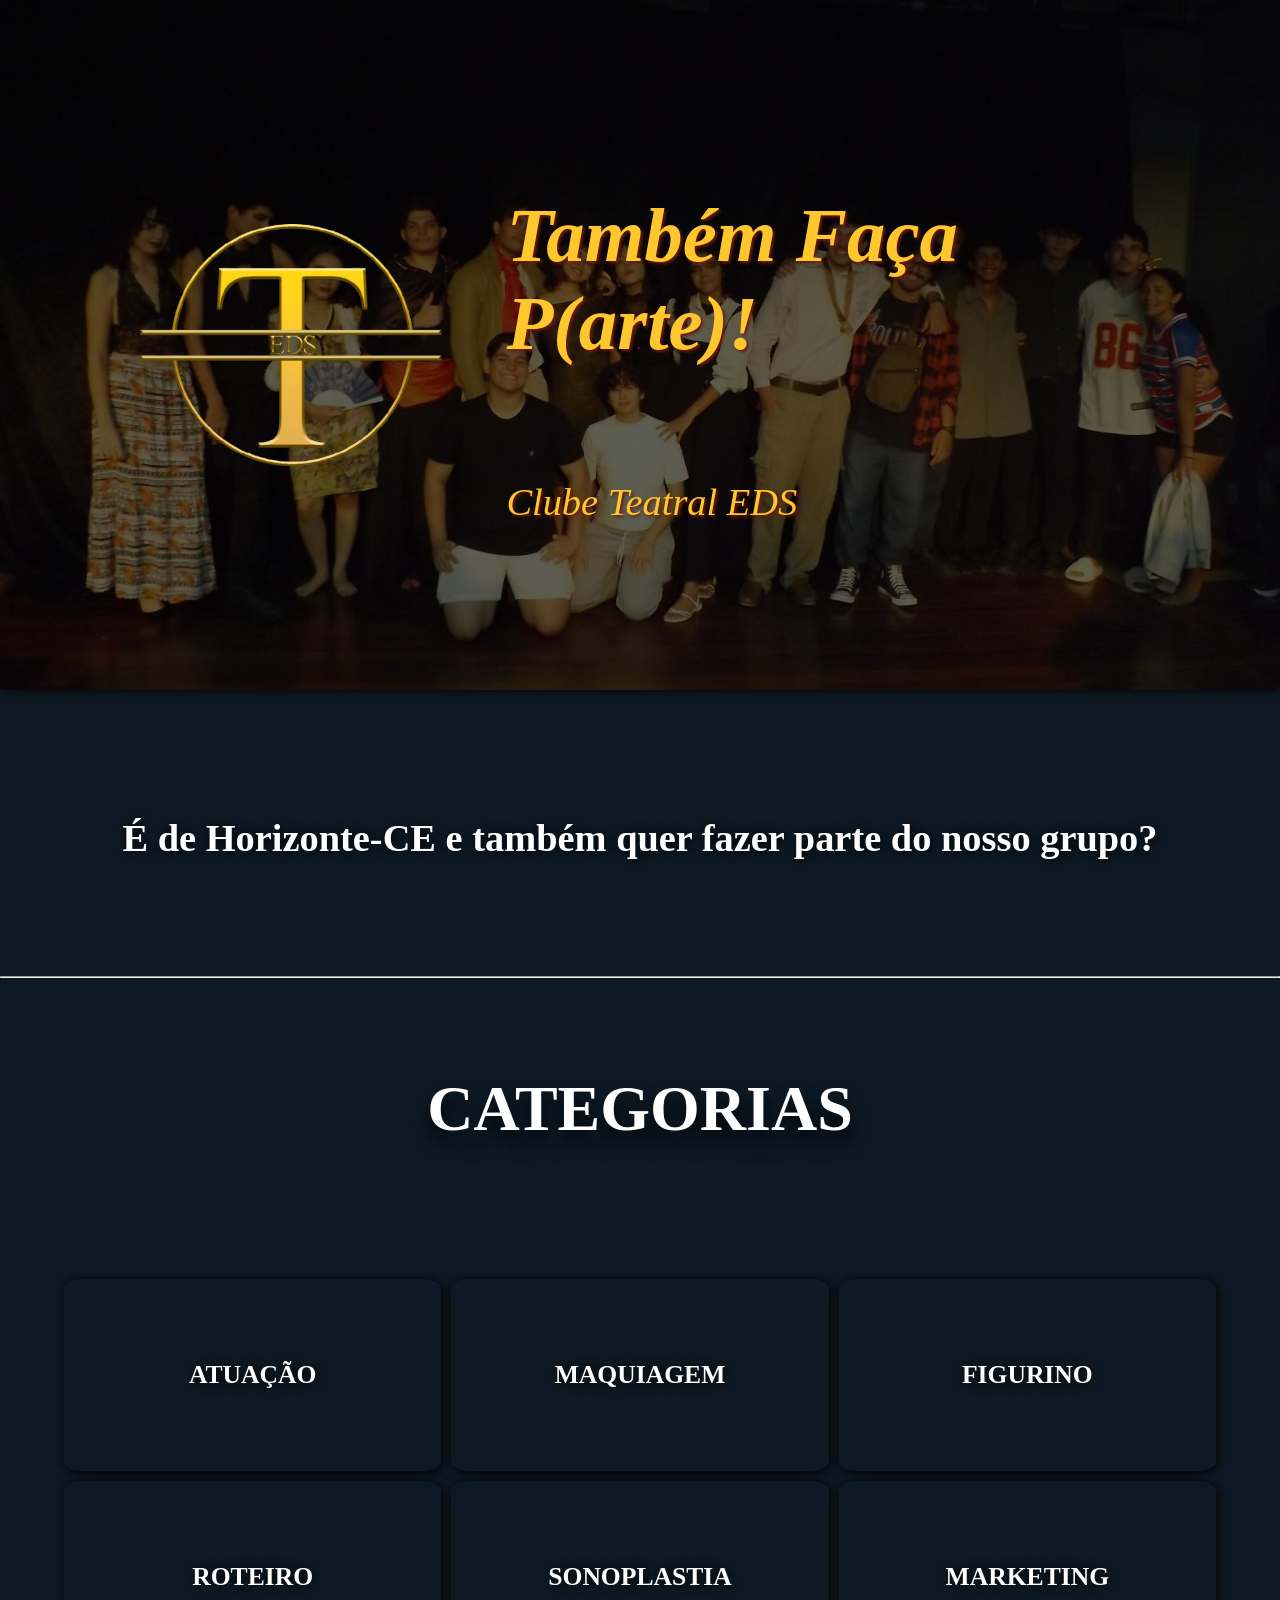
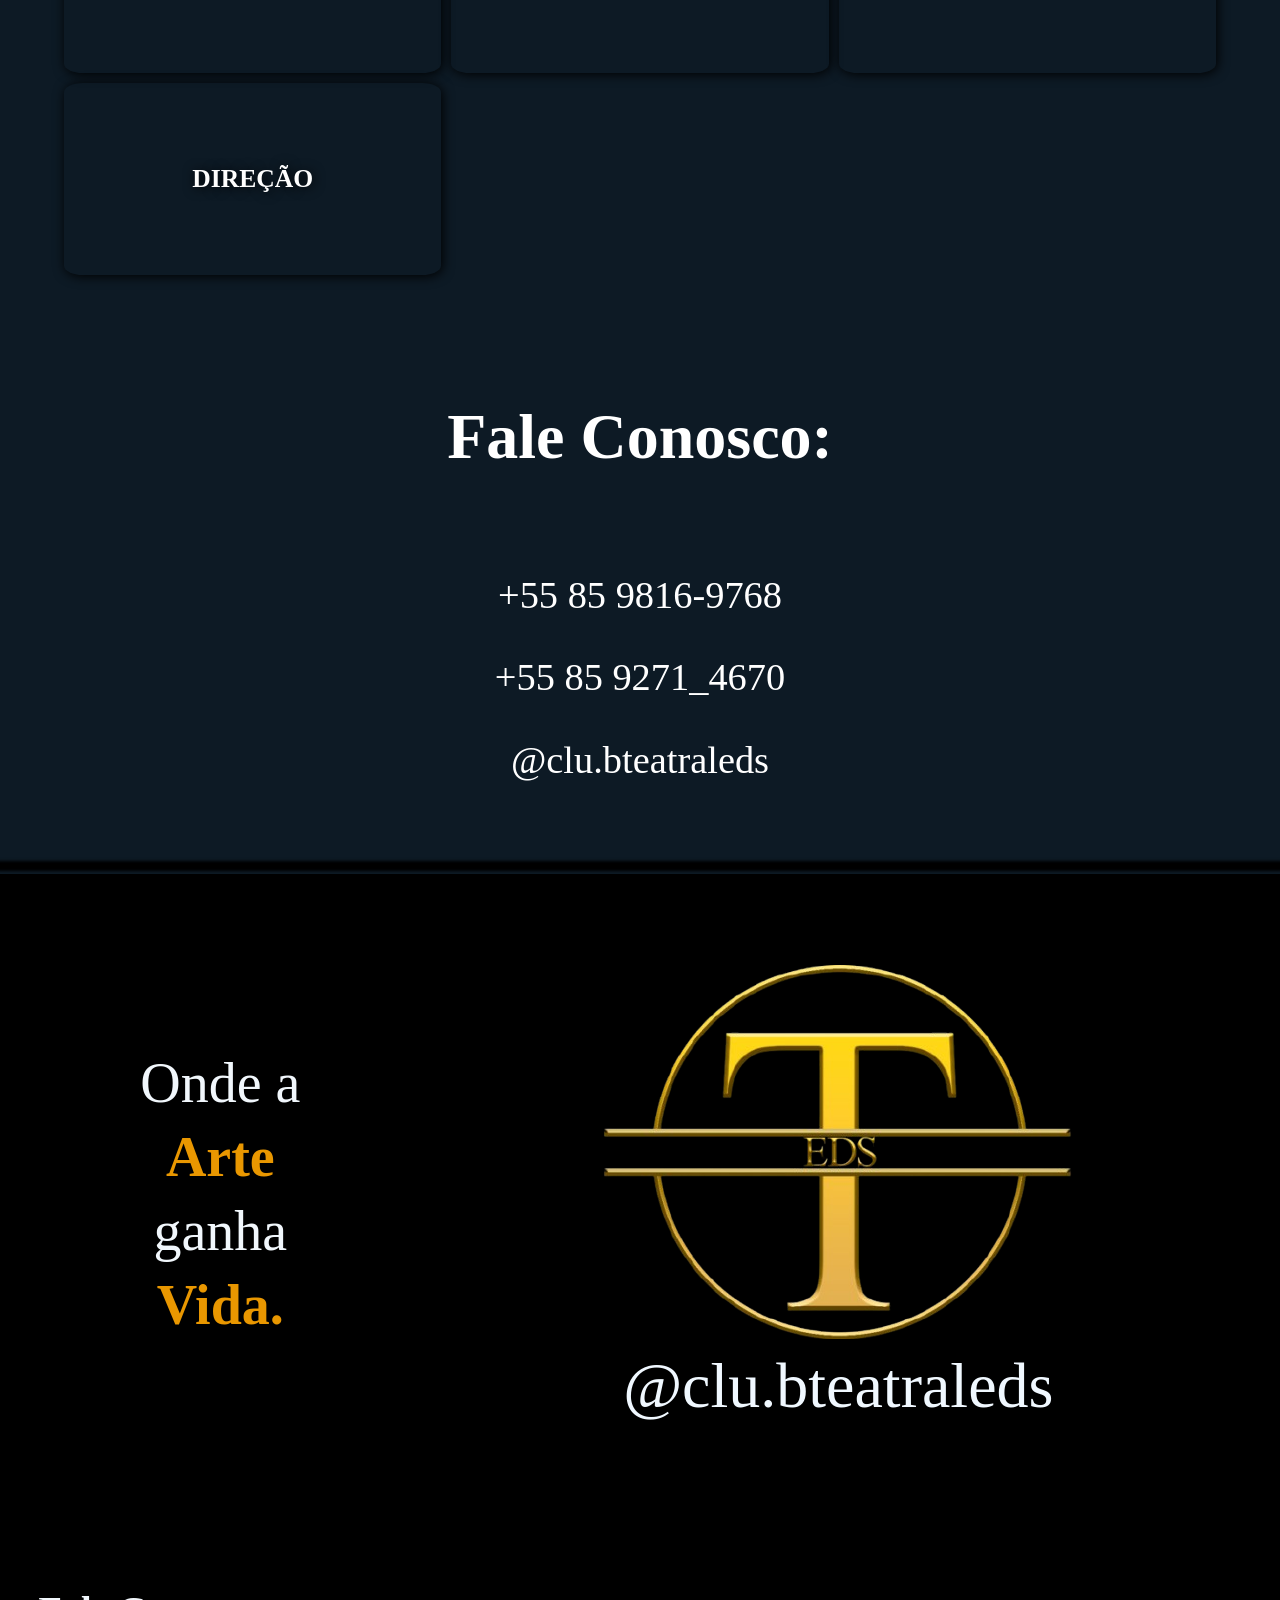
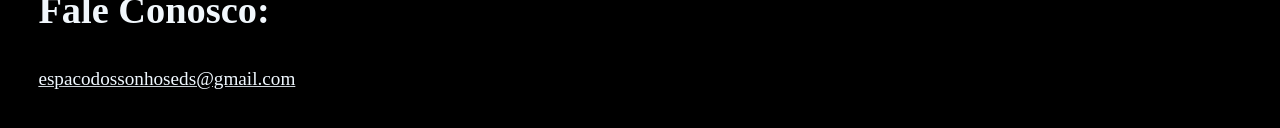
<file: index2.html>
<!DOCTYPE html>
<html lang="pt-br">
<head>
    <meta charset="UTF-8">
    <meta name="viewport" content="width=device-width, initial-scale=1.0">
    <meta name="description" content="Central de informações do grupo de teatro independente espaço dos sonhos.">
    <meta name="google-site-verification" content="HnY593ipCpdaBDo05Ep518kJTL7BiYiplaZoj1xIMQw" />
    <title>Espaço Dos Sonhos | Quero Participar </title>
    <link rel="stylesheet" href="style.css">
</head>
<!-- 
<div class="refs">
    <div>
        <a href="#arroba"
        style="color: white;
        text-decoration: none;">Contatos</a>
    </div>

</div> -->

<header>
    
    <div id="titulo">
        <h2>Também Faça <br>
        P(arte)!</h2>
        <p class="desde">Clube Teatral EDS</p>
    </div>

    <img class="logo" src="logo.png" alt="Logo Espaço dos Sonhos">
<br><br><br><br><br>
</header>

<br><br>
<body
style="background-color: #0d1a25;"
>
    
<div class="intro_convt">
    <h1>É de Horizonte-CE e também quer fazer parte do nosso grupo?</h1>
</div>
    <br><hr><br>

    <h1
    style="color: #ffffff;
        padding: 2%;
        text-align: center;
        font-size: 5vw;
        
        text-shadow: 1pt 10pt 5mm black;"
    >CATEGORIAS</h1>

<div class="categorias">

        <div>
            <h1>Atuação</h1>
        </div>

        <div>
            <h1>Maquiagem</h1>
        </div>

        <div>
            <h1>Figurino</h1>
        </div>

        <div>
            <h1>Roteiro</h1>
        </div>

        <div>
            <h1>Sonoplastia</h1>
        </div>

        <div>
            <h1>Marketing</h1>
        </div>

        <div>
            <h1>Direção</h1>
        </div>
</div>

<br>

<div class="fale_conosco">
    <h1>Fale Conosco:</h1>
    <br>
    <p>+55 85 9816-9768</p>
    <p>+55 85 9271_4670</p>
    <p>@clu.bteatraleds</p>
</div>

<br><br>
<hr color="black"
    style="box-shadow: 0pt 1pt 2pt 3pt rgb(0, 0, 0);">

<footer>
<div class="final">
<p id="lema">Onde a <b id="lema1">Arte</b>
ganha <b id="lema1">Vida.</b></p>

<div id="arroba">
    <img id="logof" src="logo.png" alt="">
        <a id="arrobanome" href="https://www.instagram.com/clu.bteatraleds?utm_source=ig_web_button_share_sheet&igsh=ZDNlZDc0MzIxNw==">@clu.bteatraleds</a>
</div>
</div>

<div class="ctts">
    <h1>Fale Conosco:</h1>
    <a href="mailto:espacodossonhoseds@gmail.com">espacodossonhoseds@gmail.com</a>
</div>
</footer>

</body>
</html>
</file>
<file: style.css>
*{
    gap: 10px;
    box-sizing: border-box;
    h1{
        font-family:Cambria, Cochin, Georgia, Times, 'Times New Roman', serif;
    }

    p{
        font-family:'Times New Roman', Times, serif;
        font-size: 100%;
    }
}

@media (max-width: 768px) {
    *{
        font-size: 1.5vh;
        margin: 0;
        padding: 0;
        box-sizing: border-box;
    }
}

:root{
    color-scheme: ligth;

    --fundo--: #6a1b11;
    --caixa--: #0f1b2e;
    --topico--: #ffffff;
    --fontg--: rgb(70, 57, 57)
    
    /* --fonte--: rgb(255, 255, 255); */
    /* --cor1--: rgb(216, 166, 0);  
    --cor2--: rgb(255, 255, 255);
    --sombra--: rgb(56, 26, 26);
    --fundo1--: rgb(255, 72, 0); */
}

body{
    /* background: linear-gradient(var(--fundo--) 15%, rgb(0, 0, 0) 95%); */
    background-color: var(--fundo--);
    margin: 0;
    padding: 0;
    /* text-shadow: 1pt 1pt 3mm; */
}

hr{
    width: 100%;
    display: block;
}

b{
    font-size: x-large;
    font-family: 'Courier New', Courier, monospace;
    text-align: center;
}

#exib{
    text-align: center;
}

header{
    /* width: 100vw;
    height: 10cp; */
    padding: 10%;

    background-image: url(fotorodape.jpeg);
    background-size: cover;
    background-position: center;
    background-repeat: no-repeat;

    box-shadow: 1pt 1pt 3mm black;

    display: flex;
    flex-direction: row-reverse;
    flex-wrap: nowrap;
    justify-content: start;
    align-items: center;

    
    >#titulo{
        display: flex;
        flex-direction: column;
        flex-wrap: nowrap;
        color: #ffc72e;
        font-style: oblique;
        text-shadow: 2px 2px 3px var(--fundo--) ;
        /* line-height: 0.8; */

            h2{
                font-size: 6vw;
            }

            >.desde{
                font-size: 3vw;
            }
        }

    >.logo{
        width: 30%;
        height: 40%;
        margin-right: 5%;

        display: flex;
        flex-wrap: nowrap;
        align-items: start;
        }

}

.refs{
    display: flex;
    justify-content: space-around;
    align-items: center;
    padding: 5px;
    height: 10%;
    box-shadow: 1pt 1pt 3mm;

    font-size: 2vw;
}

html{
    scroll-behavior: smooth;
}

.infos-carrosel{
    position: relative;
    width: 100%;
}

#infos{
    color: var(--cor2--);
    display: flex;
    justify-self: center;

    overflow-x: auto;
    scroll-snap-type: x mandatory;
    scroll-behavior: smooth;
    width: 90%;
    height: 60%;
    min-height: 190px;
    outline: none;
    size-adjust: contain;
  
    .infores{
        padding: 3vw;
        display: flex;
        flex-direction: column;
        justify-content: center;

        flex: 0 0 90% ;
        max-height: 50vw;
        box-sizing: border-box;
        scroll-snap-align: start;

        background-size: cover;
        background-position: center;
        background-repeat: no-repeat;
        box-shadow: 8px 0 8px -5px black;

        color: rgb(255, 255, 255);
        text-shadow: 1pt 1pt 3mm black;
        font-size: 4vw;
        text-align: right;

            #topic{
                font-size: 6vw;
                text-align: left;
            }
    
            >#ult{
                border-left: 2px rgba(255, 255, 255, 0.548);
            }

    }  
}

#infos::-webkit-scrollbar{
    display: none;
}

.participe{
    display: flex;
    flex-direction: column;
    justify-self: center;
    text-align: center;
    padding: 7%;

    color:#ffee00;
    background-color: #ec9c4013;
    box-shadow: 1pt 1pt 3mm black;

    text-shadow: 1pt 1pt 3mm black;
    
    p{
        font-family:'Franklin Gothic Medium', 'Arial Narrow', Arial, sans-serif ;
    }
    
        #arte{
            color: #ff932e;
            font-size: 15vw;
        }

    .infomatv{
    display: flex;
    flex-direction: column;
    align-items: center;
    justify-self: center;

    font-size: 5vw;
    text-shadow: 1pt 1pt 3mm black;

    background-color: #721616;
    border-radius: 8%;
    box-shadow: inset 1pt 1pt 3mm rgb(0, 0, 0);
    color: #deeca8;
    padding: 5%;
    
        >ul{
            border-radius: 5%;
            display: grid;
            grid-template-columns: 2fr 2fr;
            gap: 5vw;

            >li{
                font-family:'Franklin Gothic Medium', 'Arial Narrow', Arial, sans-serif;
                font-size: 4vw;
            }
        }

        .contt{
            display: flex;
            flex-direction: row-reverse;
            justify-content: space-around;

            font-size: 4vw;
            color: #deeca8;

            img{
                width: 30%;
            }

            a{
            color: #deeca8;
            text-decoration: none;
            font-size: 4vw;
        }  
        }
              
    }

}

#calendario{
    margin: 20px;
    color: var(--cor2--);
    display: flex;
    justify-self: center;

    width: 90%;
    min-height: 80px;
    height: auto;
    padding: 10px;
    white-space: nowrap;

    overflow-x: auto;
    scroll-snap-type: x mandatory;
    scroll-behavior: smooth;
    gap: 10px;
    outline: none;
    
    box-shadow: inset 10pt 15pt 30mm rgb(0, 0, 0);

    #apresentacao{
        padding: 10px;
        display: flex;
        align-items: end;
        justify-content: start;

        flex: 0 0 100% ;
        min-width: 100%;
        max-height: 50vw;
        box-sizing: border-box;
        scroll-snap-align: start;

        img{
            max-width: 30vw;
            min-width: 32vw;
            margin: 2px;
            display: block;
        }

        h1{
            overflow-wrap: break-word;
            word-break: break-all;
            font-size: 5vw;
            padding: 10px;

            p{
                font-weight: 100;
            }
        }
    }
}

#chama_obra{
    height: 2%;
    width: 90%;
    
    display: flex;
    flex-direction: row;
    flex-wrap: wrap;
    justify-content: space-around;
    justify-self: center;

    color: rgb(255, 255, 255);
    text-shadow: 1pt 1pt 3mm rgb(0, 0, 0);
    /* background-color: rgb(255, 255, 255);
    box-shadow: 1pt 0pt 1mm black; */
    font-family:Impact, Haettenschweiler, 'Arial Narrow Bold', sans-serif;
    
    text-align: center;
    font-size: 5vw;
}

.all_obra{
    margin-inline: 8%;

    display: flex;

    overflow-x: auto;
    scroll-snap-type: x mandatory;
    scroll-behavior: smooth;
    outline: none;
    size-adjust: contain;

    >.obra{
        width: 90%;
        box-sizing: border-box;
        flex: 0 0 90%;
        scroll-snap-align: start;

        background-color: rgb(255, 255, 255);
        box-shadow: 1pt 1pt 3mm black;
        color: rgb(255, 255, 255);
        padding: 10px;

        font-size: 5px;
        font-family:'Gill Sans', 'Gill Sans MT', 'Trebuchet MS', sans-serif;
        letter-spacing: 1px;
        line-height: 1.3;
        text-shadow: 1pt 1pt 3mm rgb(0, 0, 0);

            >.descricao{
                display: flex;
                flex-direction: column;
                flex-wrap: wrap;
                justify-content: space-evenly;

                font-size: clamp(1rem, 2.5vw, 2rem);

                    >.nomeo{
                        text-align: center;
                        display: flex;
                        flex-direction: column;
                        justify-content: center;
                        h1{
                            font-size: 5vw;
                        }
                    }

                    >.descrito{
                        display: flex;
                        flex-direction: column;
                        justify-content: end;
                        text-align: right;


                }

                >#galeria{
                    width: 100%;
                    object-fit:cover;
                    border-radius: 5%;
                    background-size: contain;
                }
            }
    }
}

.pdf{
    margin-top: 2vw;
    display: flex;
    justify-content: end;
    padding-right: 8vw;
    width: 100%;

    >a>button{
        padding: 1vw;         
        background-color: rgba(122, 34, 34, 0.815);
        box-shadow: 1pt 1pt 2mm black;
        border-radius: 5%;
        color: rgb(0, 0, 0);
        text-align: center;
        border: transparent;

        font-size: 3vw;
        }
    } 

.all_obra::-webkit-scrollbar{
    display: none;
}

details{
    margin: 5px;
    display: flex;
    flex-direction: column;
    align-content: center;

    summary{
        color: rgb(255, 255, 255);
        text-shadow: 1pt 1pt 3mm rgb(0, 0, 0);
        cursor: pointer;
        list-style: none;
        text-align: start;

        p{
            color: black;
        }

        h1{
            box-shadow: 0pt 10pt 10pt 0pt rgb(66, 18, 9);
            padding: 1%;
            font-size: 200%;
            text-align: end;
            margin-right: 10%
        };

        h2{
            padding: 1%;
            text-align: start;
            font-size: 150%;
            margin-left: 5%
        };

    };
    
    >.galeria{
        display: flex;
        flex-direction: column;

        .card{
            flex: 1 1 20%;
            display: flex;
            flex-direction: row;
            flex-wrap: wrap;
            justify-content:space-evenly;
            align-items: start;


            background-color: rgba(122, 34, 34, 0.815);
            box-shadow: 1pt 1pt 3mm black;
            width: 100%;

            img,
            video{
                margin: 5px;
                height: 35vw;
                aspect-ratio: 10 / 15;
                /* box-shadow: 1pt 1pt 3mm black; */
                object-fit: cover;
                border-radius: 2%;
            }

            details>.card{
                margin: 0;
                box-shadow: none;
            }

        }

    }
}

.intro_convt{
    color: #ffffff;
    text-shadow: 1pt 1pt 3mm black;
    padding: 5%;

    h1{
    text-align: center;
    font-size: 3vw;
    }

}

.categorias{
    padding: 5%;
    color: rgb(255, 255, 255);
    text-shadow: 1pt 1pt 3mm black;
    text-transform: uppercase;

    display: grid;
    grid-template-columns: 1fr 1fr 1fr;



    div{
        display: flex;
        align-items: center;
        justify-content: center;

        padding: 5%;
        background-color: transparent;
        height: 15vw;

        box-shadow: 1pt 1pt 3mm rgb(0, 0, 0);
        border-radius: 5%;

        h1{
            text-align: center;
            padding: auto;
            font-size: 2vw;
        }
    }
}

.fale_conosco{
    color: #ffffff;
    text-align: center;

    h1{
        font-size: 5vw;
    };

    p{
        font-size: 3vw;
    }
}

footer{
    background-color: black;

    display: flex;
    flex-direction: column;
    color: rgb(241, 247, 252);
    text-align: left;
    text-shadow: 1pt 1pt 2mm black;

    >.final{
        margin: 3vh;
        display: flex;
        justify-content: space-around;
        align-items: center;


        >#lema{
            display: flex;
            flex-direction: column;
            align-items: center;

            font-size: 350%;
            font-family:fantasy;
            text-align: center;

            >#lema1{
                align-items: center;
                font-family: fantasy;
                color: rgb(233, 151, 0);
                text-shadow: 1pt 1pt 2mm rgb(0, 0, 0);
                font-size: 100%;
                text-align: center;
            }
        }

        >#arroba{
            margin: 5vw;
            display: flex;
            flex-direction: column;
            align-items: center;

            >#logof{
                width: 100%;
            }

            >#arrobanome{
                font-size: 5vw;
                color: aliceblue;
                text-decoration: none;
            }
        }
    }

    >.ctts{
        margin: 3%;
        display: flex;
        flex-direction: column;
        align-items: start;
        font-size: 120%;

        a{
            color: aliceblue;
            text-align: center;
        }

    }
}
</file>
